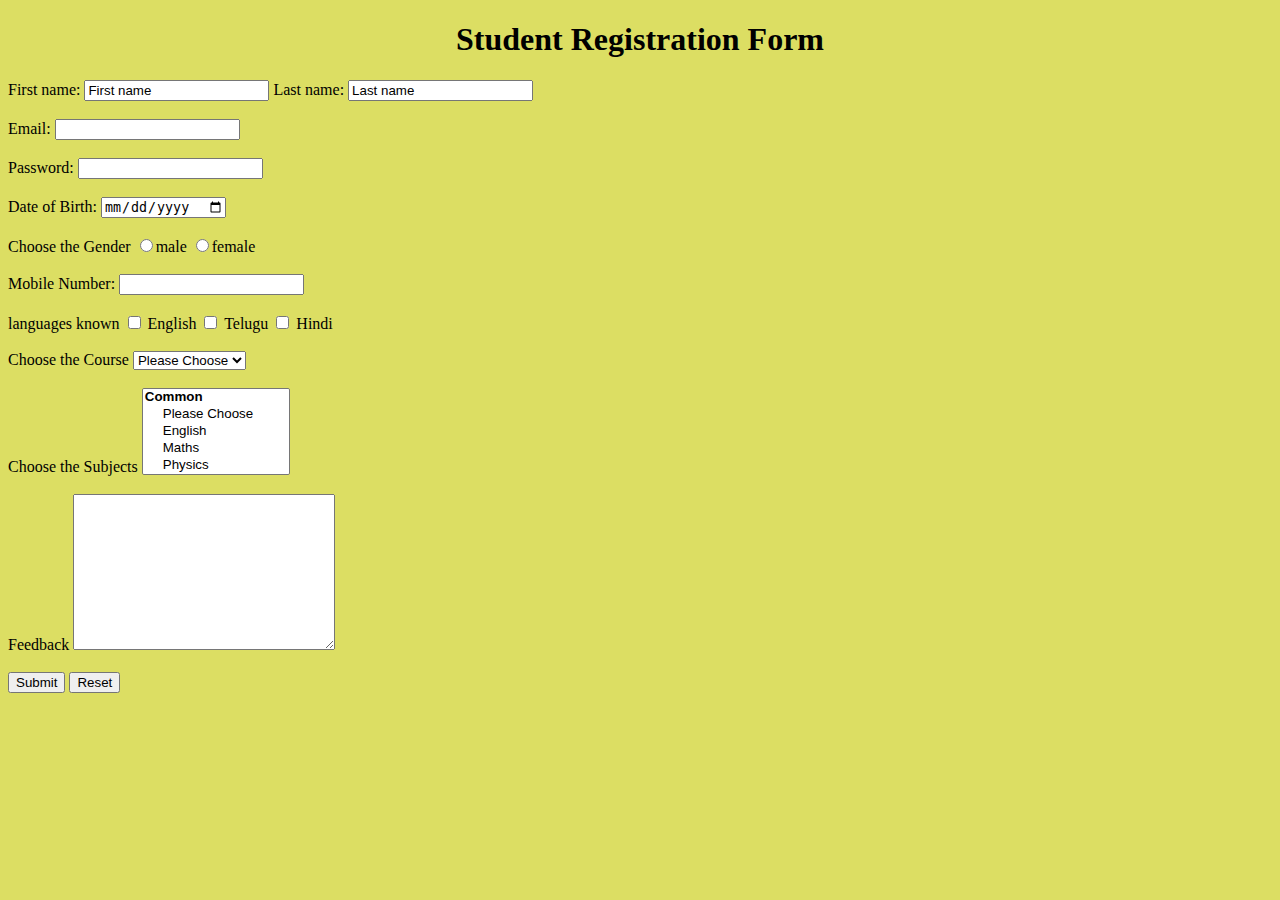
<file: CLASSES/CSS/index.html>
<!DOCTYPE html>
<html lang="en">
<head>
    <meta charset="UTF-8">
    <meta name="viewport" content="width=device-width, initial-scale=1.0">
    <title>Registration Form</title>
    <link rel="stylesheet" href="./style.css">
</head>
<body>
    <h1 class="title">Student Registration Form</h1>
    <form action="main.py">
        <div>
            <label for="fn">First name:</label>
            <input type="text" id="fn" value="First name">
            <label for="ln">Last name:</label>
            <input type="text" id="ln" value="Last name"> 
        </div><br>
        <div>
            <label for="em">Email:</label>
            <input type="email" id="em">  
        </div><br>
        <div>
            <label for="psw">Password:</label>
            <input type="password" id="psw">  
        </div><br>
        <div>
            <label for="dob">Date of Birth:</label>
            <input type="date" id="dob">  
        </div><br>
        <div>
            <label>Choose the Gender</label>
            <input type="radio" name="Gender" id="m" value="male"><label for="m">male</label>
            <input type="radio" name="Gender" id="f" value="female"><label for="f">female</label>       
        </div><br>
        <div>
            <label for="mob no">Mobile Number:</label>
            <input type="number" id="mob no">  
        </div><br>
        <div>
            <label>languages known</label>
            <input type="checkbox" name="languages" id="en" value="english">
            <label for="en">English</label>
            <input type="checkbox" name="languages" id="tel" value="telugu">
            <label for="en">Telugu</label>
            <input type="checkbox" name="languages" id="hi" value="hindi">
            <label for="en">Hindi</label>
        </div><br>
        <div>
            <label>Choose the Course</label>
            <select name="" id="">
                <option value="">Please Choose</option>
                <option value="Btech">Btech</option>
                <option value="Mtech">Mtech</option>
                <option value="MBA">MBA</option>
                <option value="B.ED">B.ED</option>
                <option value="Btech">Btech</option>
            </select>
        </div><br>
        <div>
            <label>Choose the Subjects</label>
            <select name="" id="" multiple size="5">
                <optgroup label="Common">
                    <option value="">Please Choose</option>
                    <option value="English">English</option>
                    <option value="Maths">Maths</option>
                    <option value="Physics">Physics</option>
                    <option value="Chemistry">Chemistry</option>
                </optgroup>
                <optgroup label="Mech">
                    <option value="ED">Engineering Drawing</option>
                    <option value="Fm">Fluid Mechanics</option>
                </optgroup>
                <optgroup label="CSE">
                    <option value="cn">Computer Networks</option>
                    <option value="DBMS">DBMS</option>
                </optgroup>
                <optgroup label="EEE">
                    <option value="DSP">DSP</option>
                    <option value="VLSI">VLSI</option>
                </optgroup>
            </select>
        </div><br>
        <Div>
            <label>Feedback</label>
            <textarea name="" id="" cols="30" rows="10"></textarea>
        </Div><br>
        <div>
            <button>Submit</button>
            <button>Reset</button>
        </div>
    </form>
    
</body>
</html>
</file>
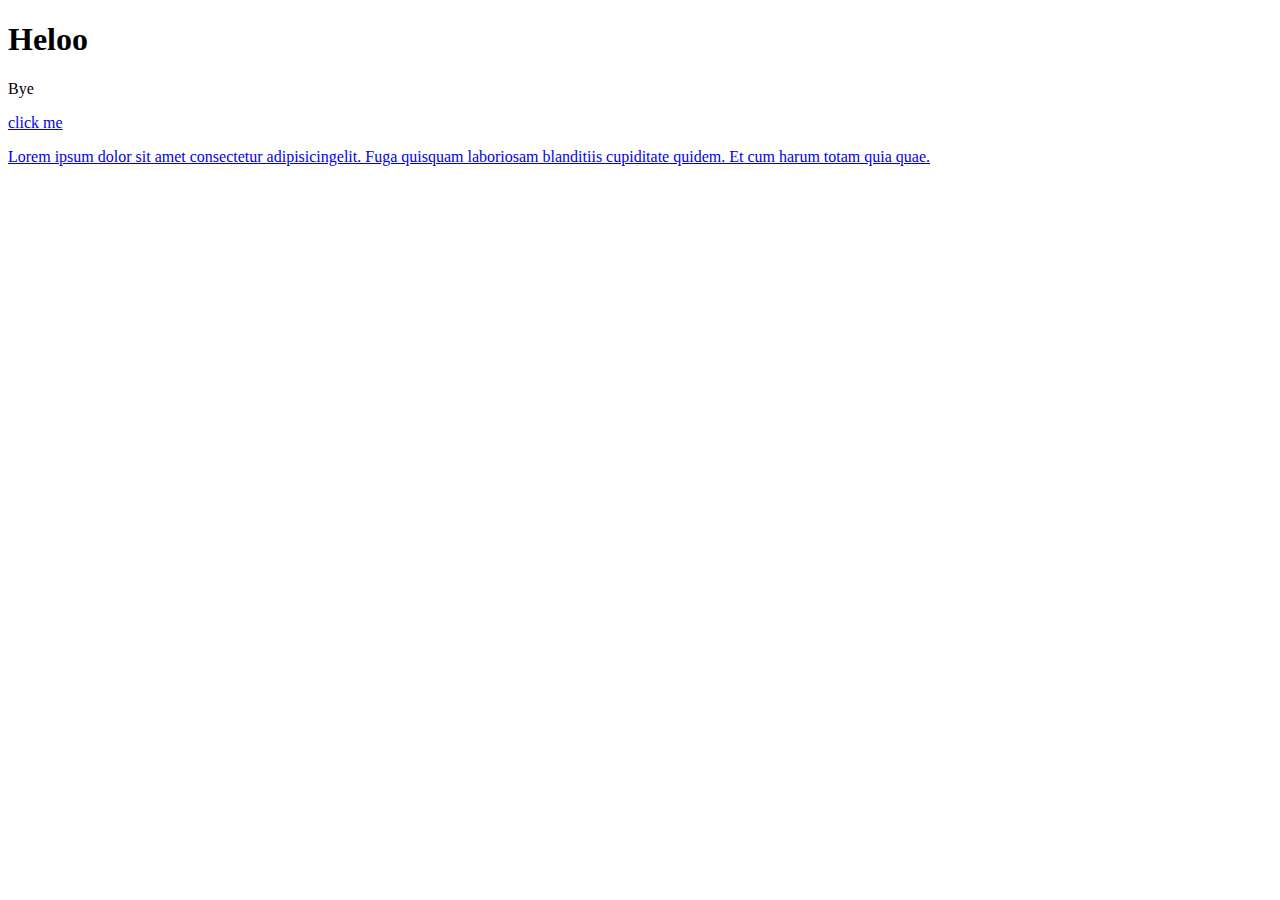
<file: CLASSES/Block&inline.html>
<!DOCTYPE html>
<html lang="en">
<head>
    <meta charset="UTF-8">
    <meta name="viewport" content="width=device-width, initial-scale=1.0">
    <title>block elements  vs inline elements</title>
</head>
<body>
    <!-- There are two types of Elements in HTMl -->
    <!-- Block Element, Block elements don't allow next elements to be beside them-->
    <!-- Headings ,para ,div semantic Elements are block element-->
    <!-- inline elements are used next elements to appear on side or they may appear -->
    <h1>Heloo</h1><P>Bye</P>

    <a href="https://www.google.co.n">click me

   <div>
     <p>Lorem ipsum dolor sit amet consectetur adipisicing</span>elit. Fuga quisquam laboriosam blanditiis cupiditate quidem. Et cum harum totam quia quae.</p>


</body>
</html>
</file>
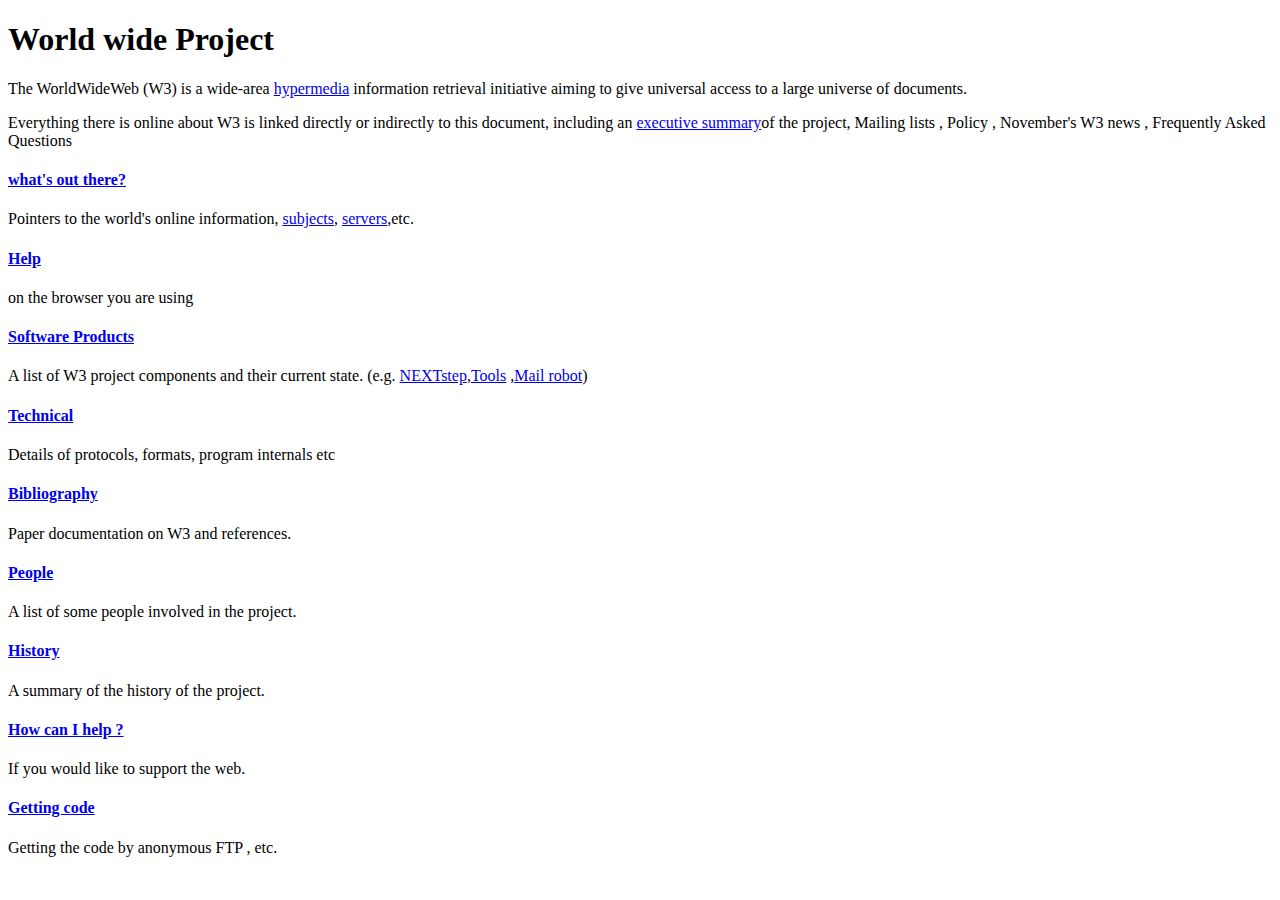
<file: CLASSES/firstclass.html>
<!DOCTYPE html>
<html lang="en">
<head>
    <meta charset="UTF-8">
    <meta name="viewport" content="width=device-width, initial-scale=1.0">
    <title>MyfirstHtml</title>
</head>
<body>
    <h1>World wide Project</h1>
    <p>The WorldWideWeb (W3) is a wide-area <a href="https://info.cern.ch/hypertext/WWW/WhatIs.html">hypermedia</a> information retrieval initiative aiming to give universal access to a large universe of documents.</p>
    <p>Everything there is online about W3 is linked directly or indirectly to this document, including an <a href="https://info.cern.ch/hypertext/WWW/Summary.html">executive summary</a>of the project, Mailing lists , Policy , November's W3 news , Frequently Asked Questions</p>
    <h4><a href="https://info.cern.ch/hypertext/DataSources/Top.html">what's out there?</a></h4>
    <p>Pointers to the world's online information, <a href="https://info.cern.ch/hypertext/DataSources/bySubject/Overview.html">subjects</a>, <a href="https://info.cern.ch/hypertext/DataSources/WWW/Servers.html"> servers</a>,etc.</p>
    <h4><a href="https://info.cern.ch/hypertext/WWW/Help.html">Help</a></h4>
    <p> on the browser you are using</p>
    <h4><a href="https://info.cern.ch/hypertext/WWW/Status.html">Software Products</a></h4>
    <p> A list of W3 project components and their current state. (e.g. <a href="https://info.cern.ch/hypertext/WWW/NeXT/WorldWideWeb.html">NEXTstep</a>,<a href="https://info.cern.ch/hypertext/WWW/Tools/Overview.html">Tools</a> ,<a href="https://info.cern.ch/hypertext/WWW/Tools/Overview.html">Mail robot</a>)</p>
    <h4><a href="https://info.cern.ch/hypertext/WWW/Technical.html">Technical</a></h4>
    <p> Details of protocols, formats, program internals etc</p>
    <h4><a href="https://info.cern.ch/hypertext/WWW/Bibliography.html">Bibliography</a></h4>
    <p>Paper documentation on W3 and references.</p>
    <h4><a href="https://info.cern.ch/hypertext/WWW/People.html">People</a></h4>
    <p> A list of some people involved in the project.</p>
    <h4><a href="https://info.cern.ch/hypertext/WWW/History.html">History</a></h4>
    <p> A summary of the history of the project.</p>
    <h4><a href="https://info.cern.ch/hypertext/WWW/Helping.html">How can I help ?</a></h4>
    <p> If you would like to support the web.</p>
    <h4><a href="https://info.cern.ch/hypertext/README.html">Getting code</a></h4>
    <p> Getting the code by anonymous FTP , etc.</p>

</body>
</html>
</file>
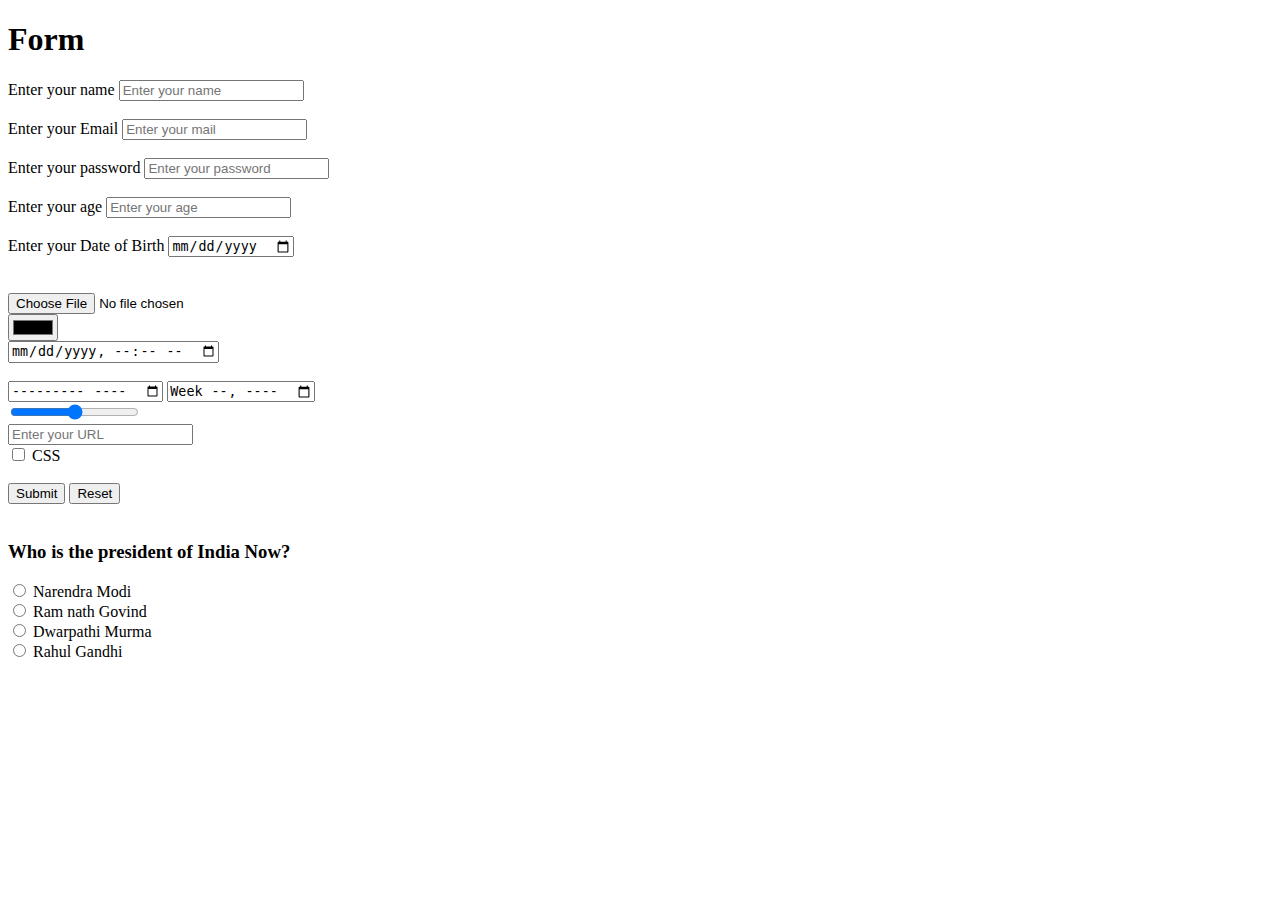
<file: CLASSES/Forms.html>
<!DOCTYPE html>
<html lang="en">
<head>
    <meta charset="UTF-8">
    <meta name="viewport" content="width=device-width, initial-scale=1.0">
    <title>Forms</title> 
</head>
<body>
    <h1>Form</h1>
    <form action="main.py">
        <div>
            <label for="Your Name">Enter your name</label>
            <input type="text" placeholder="Enter your name">
        </div><br>
        <div> 
            <label for="Email">Enter your Email</label>
            <input type="Email" placeholder="Enter your mail">
        </div><br>
        <div>
            <label for="password">Enter your password</label>
            <input type="password" name="pwd" placeholder="Enter your password">
        </div><br>
        <div>
            <label for="number">Enter your age</label>
            <input type="number" name="age" placeholder="Enter your age">
        </div><br>
        <div> 
            <label for="Enter your Date of Birth">Enter your Date of Birth</label>
            <input type="date" name="" id="Date">
        </div><br>
        <div>
            <div><br>
                <input type="file"><br>
                <input type="color"><br>
                <input type="datetime-local"><br>
                <input type="hidden" name="company" value="Wipro"><br>
                <input type="month" name="" id="">
                <input type="week" name="" id=""><br>
                <input type="range" name="" id=""><br>
                <input type="url" placeholder="Enter your URL" id=""><br>
                <input type="checkbox" name="Skills" value="CSS" id="CSS">
                <label for="CSS">CSS</label>
            </div>
        </div><br>
        <button>Submit</button>
        <button>Reset</button><br>
    </form><br>

    
    <h3>Who is the president of India Now?</h3>
    <div>
        <input type="radio" name="press" id="o1">
        <label for="o1">Narendra Modi</label>    
    </div>
    <div>
        <input type="radio" name="press" id="o2">
        <label for="o1">Ram nath Govind</label>    
    </div>
    <div>
        <input type="radio" name="press" id="o3">
        <label for="o1">Dwarpathi Murma</label>    
    </div>
    <div>
        <input type="radio" name="press" id="o4">
        <label for="o1">Rahul Gandhi</label>    
    </div>

   
   
</body>
</html>
</file>
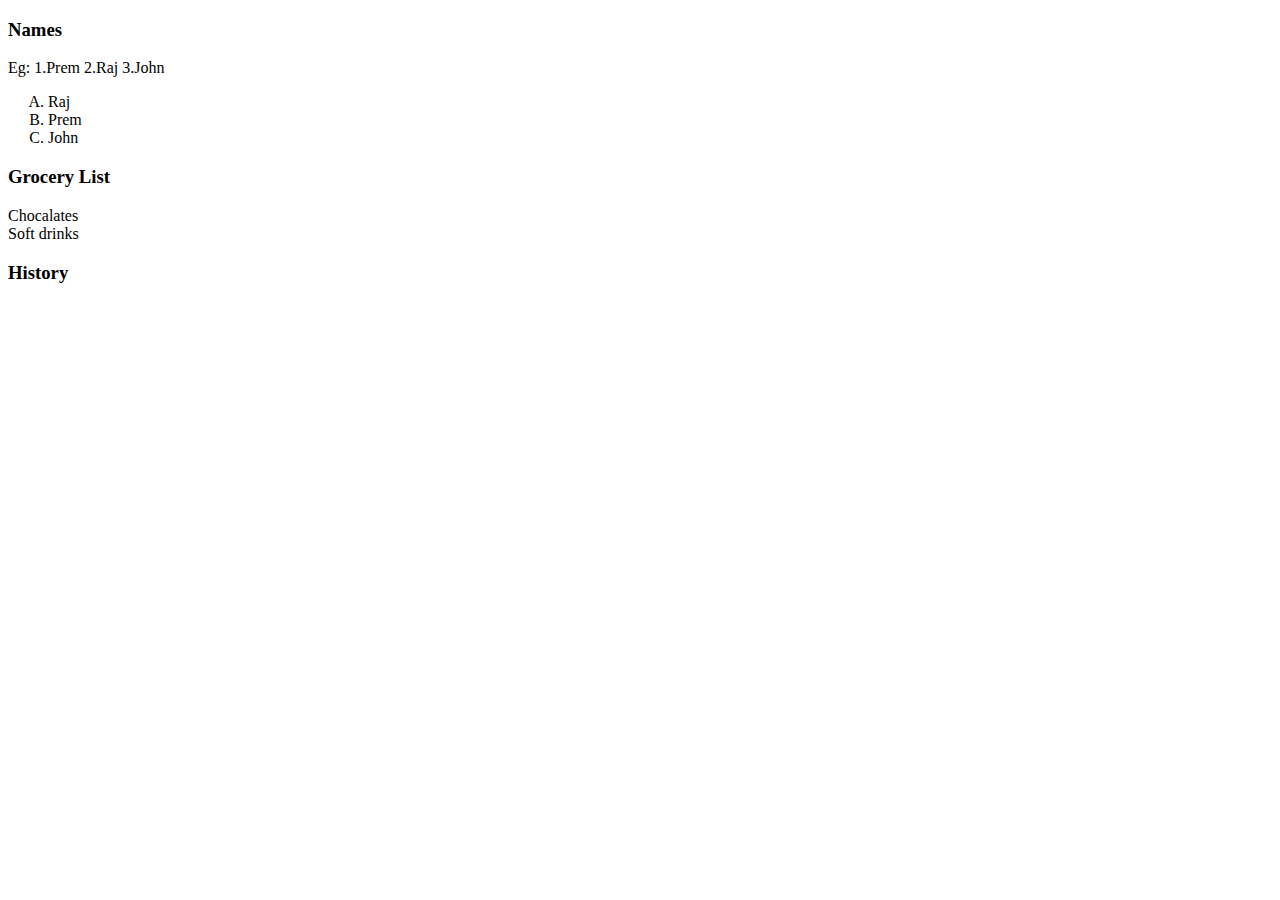
<file: CLASSES/lists.html>
<!DOCTYPE html>
<html lang="en">
<head>
    <meta charset="UTF-8">
    <meta name="viewport" content="width=device-width, initial-scale=1.0">
    <title>Lists</title>
</head>
<body>
    <!-- Lists are used to maintain list of items , there diff kind of lists need order and some don't-->
    <h3>Names</h3>
    Eg: 1.Prem
        2.Raj
        3.John
    <!-- There are 3 types of lists in HTML --> 
    <!-- 1.Orders List--> 
    <ol type="A"><!-- All lists items are present between ol element annoted by Li-->
        <li>Raj</li>
        <li>Prem</li>
        <li>John</li>

    </ol>  
    <h3>Grocery List</h3
    <ul>
        <li>Chocalates</li>
        <li>Soft drinks</li>
    </ul>
    <h3>History</h3>
    <dl><!-- dl means descripection list,, dt means defintion term- its like a side heading,,
          dd means definition data-its like main content of the data-->
    </dl>
    

    


    
    
</body>
</html>
</file>
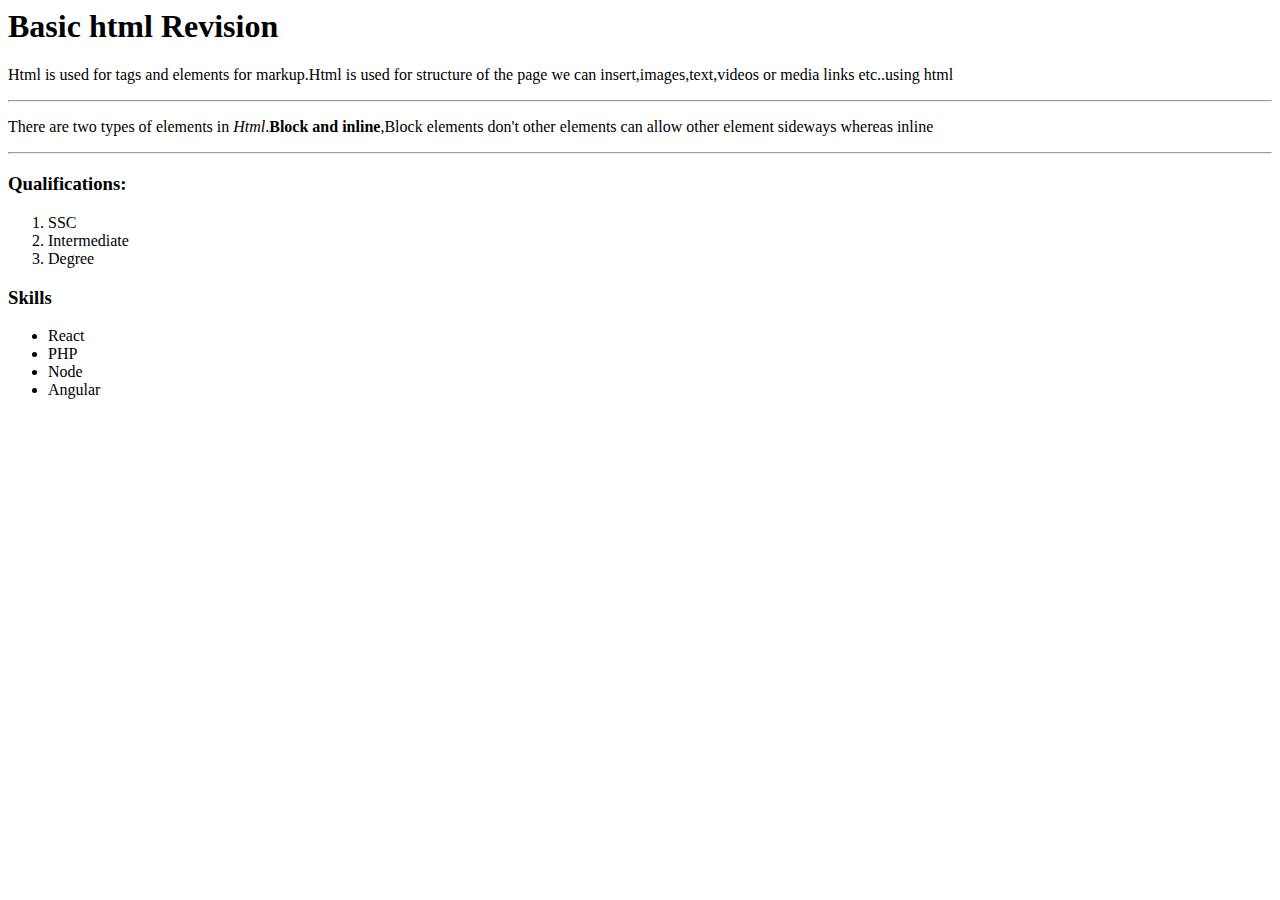
<file: CLASSES/Revision.html>
<!DOCTYPE.html>
<Html>
    <Head>
        <title>Basic revision</title>
    </Head>

    <Body>
        <!--This is the basic html page -->
        <h1>Basic html Revision</h1>
        <p>Html is used for tags and elements for markup.Html is used for structure of the page we can insert,images,text,videos or media links etc..using html</p>
        <hr>
        <p>There are two types of elements in <i>Html</i>.<b>Block and inline</b>,Block elements don't other elements can allow other element sideways whereas inline</p>
        <hr>
        <h3>Qualifications:</h3>
        <ol>
            <li>SSC</li>
            <li>Intermediate</li>
            <li>Degree</li>
        </ol>
        <h3>Skills</h3>
        <ul>
            <li>React</li>
            <li>PHP</li>
            <li>Node</li>
            <li>Angular</li>
        </ul>
        

    </Body>
</Html>
</file>
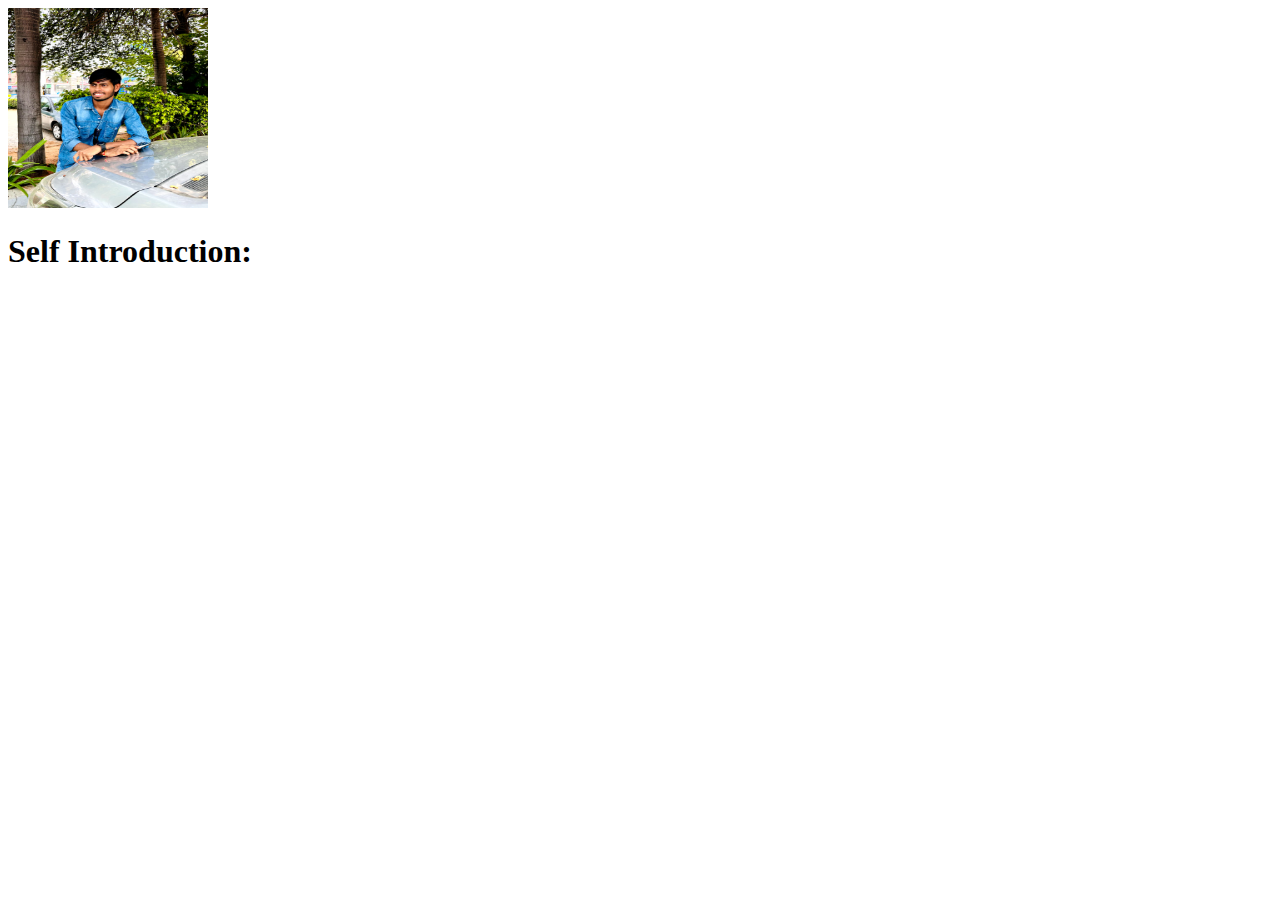
<file: CLASSES/secondclass.html>
<!DOCTYPE html>
<html lang="en">
<head>
    <meta charset="UTF-8">
    <meta name="viewport" content="width=device-width, initial-scale=1.0">
    <title>Document</title>
</head>
<body>
    <img src="./images/my pic2.jpg" width="200" height="200">
    <h1>Self Introduction:</h1>
    


    
</body>
</html>
</file>
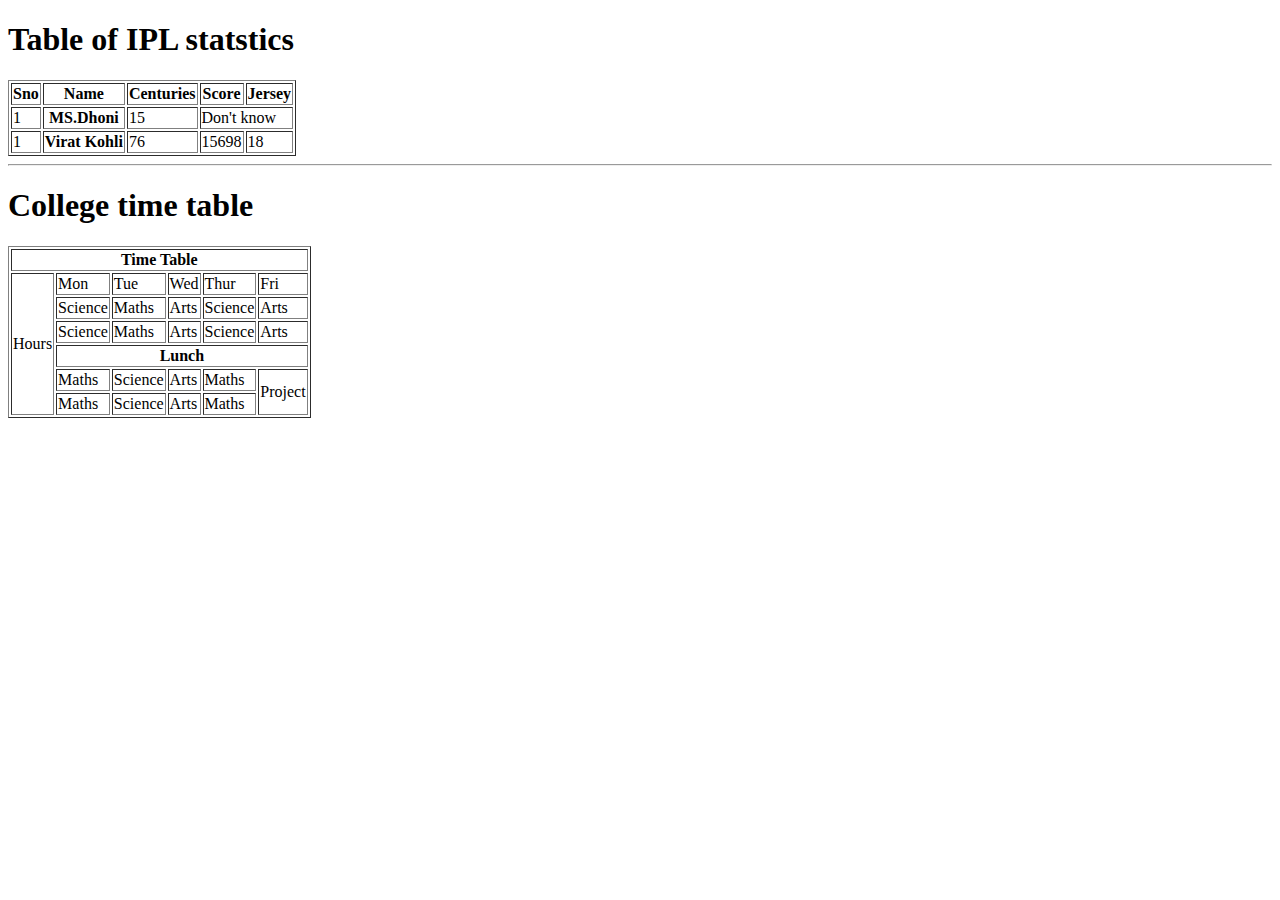
<file: CLASSES/Table.html>
<!DOCTYPE html>
<html lang="en">
<head>
    <meta charset="UTF-8">
    <meta name="viewport" content="width=device-width, initial-scale=1.0">
    <title>Tables</title>
</head>
<body>
    <h1>Table of IPL statstics</h1>
    <table border>
        <tr>
            <th>Sno</th><!--th are the head of the table-->
            <th>Name</th>
            <th>Centuries</th>
            <th>Score</th>
            <th>Jersey</th>
        </tr>
        <tr>
            <td>1</td>
            <th>MS.Dhoni</th>
            <td>15</td>
            <td colspan="2">Don't know</td>
        </tr>
        <tr>
            <td>1</td>
            <th>Virat Kohli</th>
            <td>76</td>
            <td>15698</td>
            <td>18</td>
        </tr>
    </table>
    <hr>
    <h1>College time table</h1>
    <table border="1">
        <tr>
            <th colspan="6">Time Table</th>
        </tr>
        <tr>
            <td rowspan="6">Hours</td>
            <td>Mon</td>
            <td>Tue</td>
            <td>Wed</td>
            <td>Thur</td>
            <td>Fri</td>
        </tr>
        <tr>
                <td>Science</td>
                <td>Maths</td>
                <td>Arts</td>
                <td>Science</td>
                <td>Arts</td>
        </tr>
        <tr>
            <td>Science</td>
            <td>Maths</td>
            <td>Arts</td>
            <td>Science</td>
            <td>Arts</td>
        </tr>
        <th colspan="5">Lunch</th>
        <tr>
            <td>Maths</td>
            <td>Science</td>
            <td>Arts</td>
            <td>Maths</td>
            <td rowspan="2">Project</td>
        </tr>
        <tr>
            <td>Maths</td>
            <td>Science</td>
            <td>Arts</td>
            <td>Maths</td>
        
        </tr>
    </table>
    
</body>
</html>
</file>
<file: CLASSES/CSS/style.css>
body
{
    background-color: rgb(220, 222, 99);
}
.title
{
    text-align: center;
}
</file>
